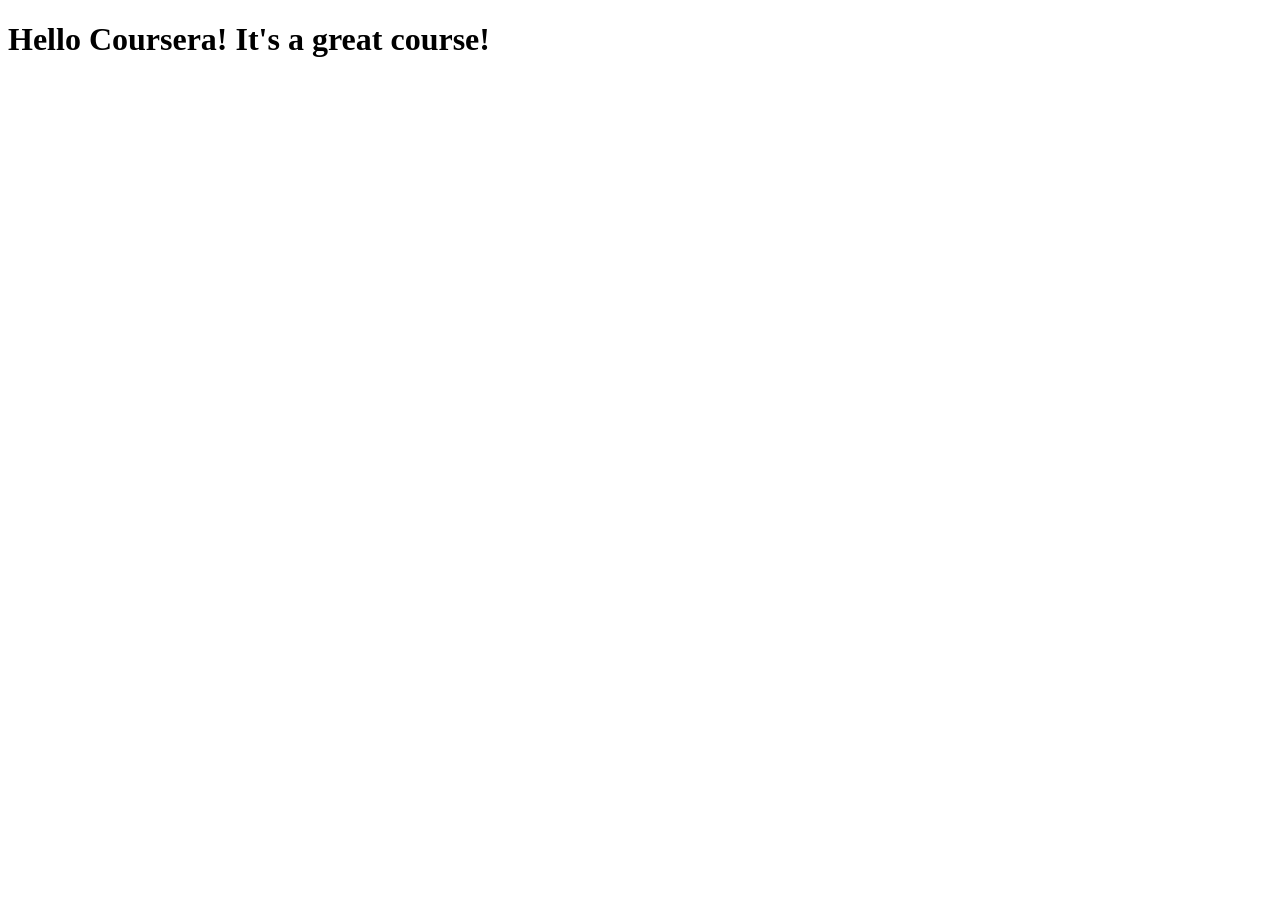
<file: site/index.html>
<!DOCTYPE html>
<html>
<head>
	<meta charset="utf-8">
	<meta name="viewport" content="width=device-width, initial-scale=1">
	<title>Hello Coursera</title>
</head>
<body>
<h1>Hello Coursera! It's a great course!<h1>
</body>
</html>
</file>
